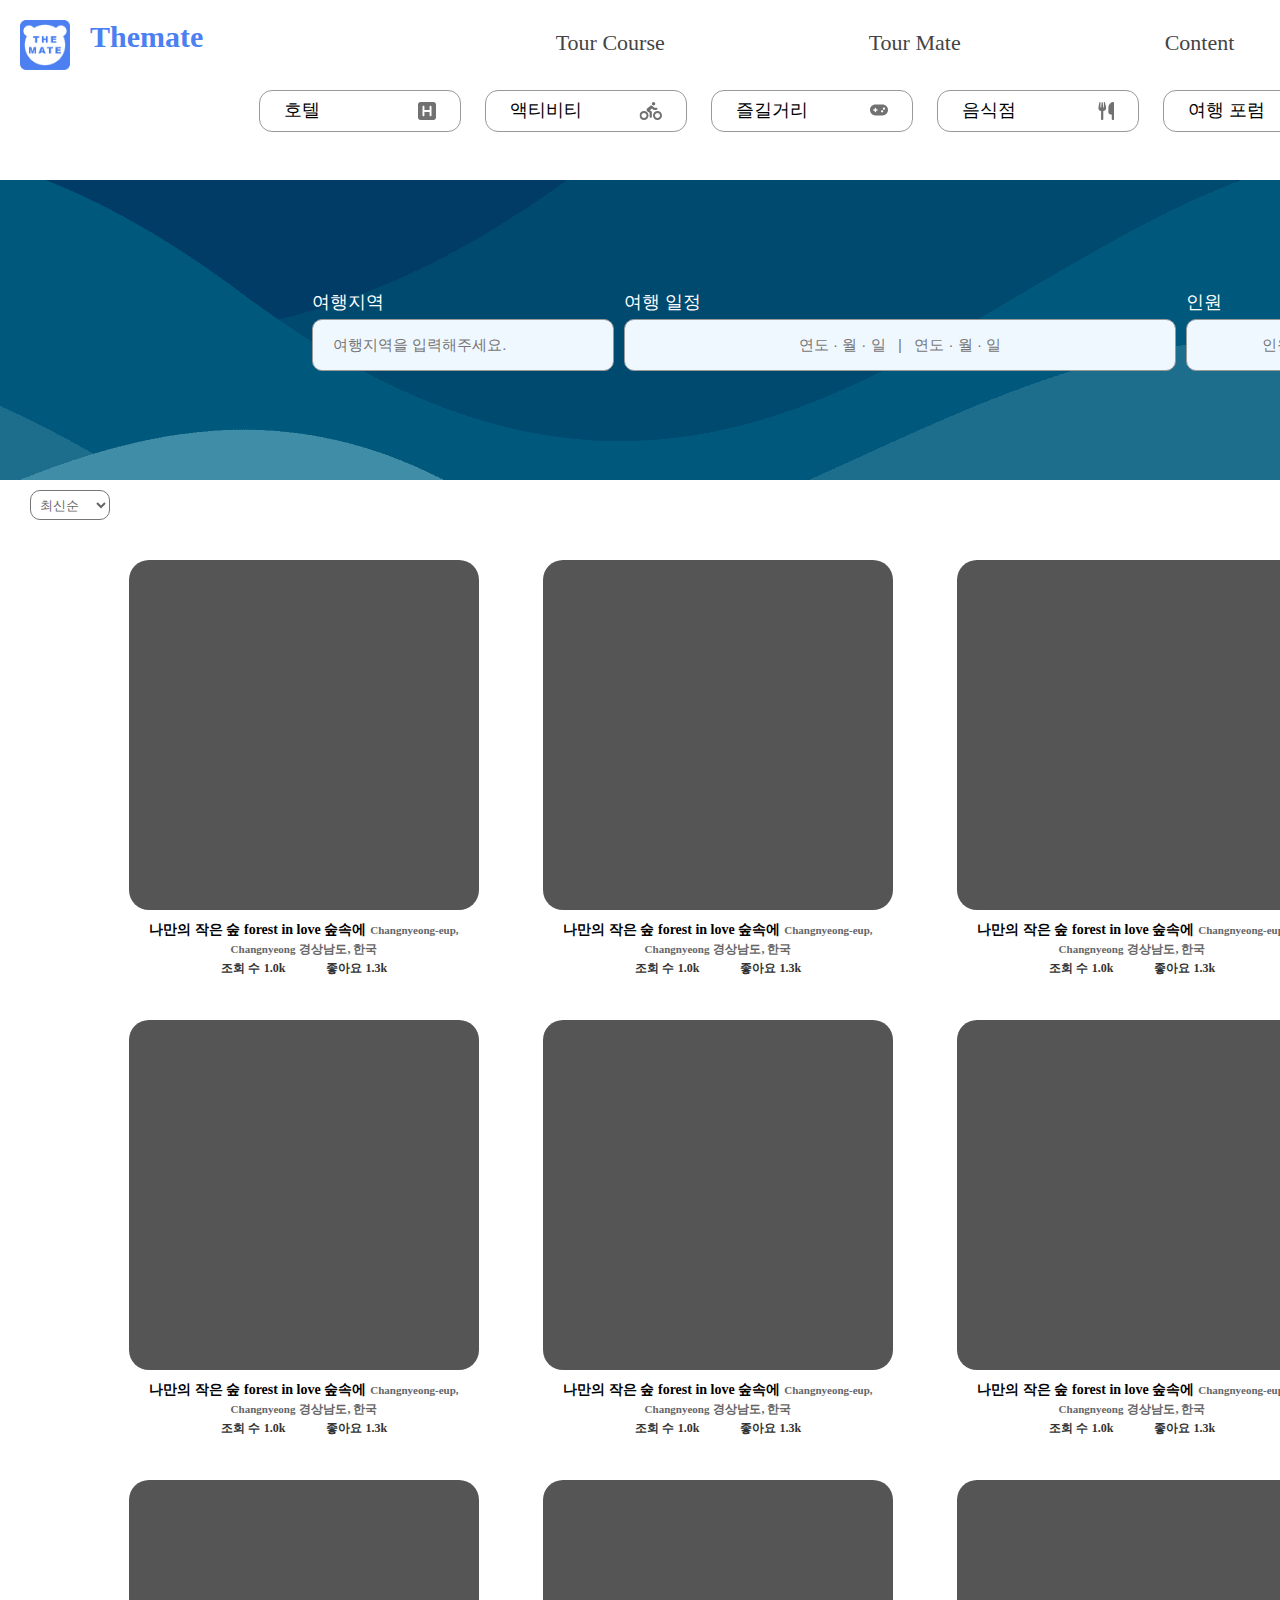
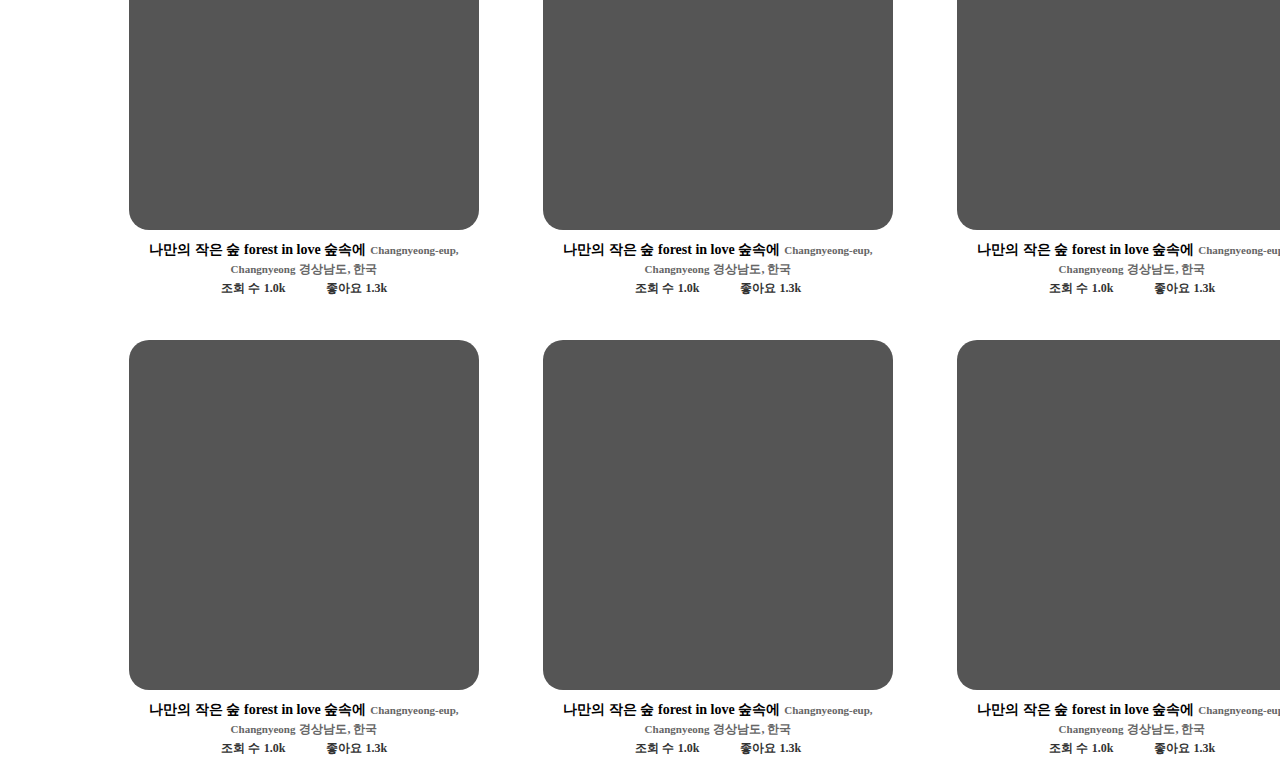
<file: index.html>
<!DOCTYPE html>
<html lang="ko">
  <head>
    <meta charset="UTF-8" />
    <meta http-equiv="X-UA-Compatible" content="IE=edge" />
    <meta name="viewport" content="width=device-width, initial-scale=1.0" />
    <title>THE MATE MOCKUP PAGE</title>
    <link href="./css/main.css" rel="styleSheet" />
    <script src="./js/main.js"></script>
    <script src="./js/ajax.js"></script>
  </head>
  <body>
    <div class="wrapper">
      <div class="header">
        <div class="logo" onclick="importPage('/')">
          <div class="logo-img" title="logo"></div>
          <h2>Themate</h2>
        </div>
        <div class="nav">
          <ul>
            <li><a href="#" class="nav-btn" onclick="importPage('/course')">Tour Course</a></li>
            <li><a href="#" class="nav-btn" onclick="importPage('/mate')">Tour Mate</a></li>
            <li><a href="#" class="nav-btn" onclick="importPage('/content')">Content</a></li>
          </ul>
        </div>
        <div class="user-info">
          <a href="#" class="user-info-mate">Mate 활동하기</a>
          <div class="user-info-btn user-btn" id="userInfoDropBtn"></div>
          <div class="user-info-btn len-btn">
            <div class="len-btn-l"></div>
            <div class="len-btn-r">Ko</div>
          </div>
        </div>
        <div style="clear: both"></div>
        <div class="category-area">
          <div class="category-btn"><span>호텔</span><img class="menu-ico" src="../public/playground_assets/vectori356-oqfm.svg" alt="VectorI356" /></div>
          <div class="category-btn"><span>액티비티</span><img class="menu-ico" src="../public/playground_assets/framei356-elv.svg" alt="FrameI356" class="mac-book-pro162-frame" /></div>
          <div class="category-btn"><span>즐길거리</span><img class="menu-ico" src="../public/playground_assets/framei356-ugf1.svg" alt="FrameI356" class="mac-book-pro162-frame1" /></div>
          <div class="category-btn"><span>음식점</span><img class="menu-ico" src="../public/playground_assets/framei356-nokr.svg" alt="FrameI356" class="mac-book-pro162-frame2" /></div>
          <div class="category-btn"><span>여행 포럼</span><img class="menu-ico" src="../public/playground_assets/framei356-7luo.svg" alt="FrameI356" /></div>
          <div class="category-btn" onclick="importPage('/version')">
            <span>더 보기</span><img class="menu-ico" src="public/playground_assets/framei356-zjri.svg" alt="FrameI356" class="mac-book-pro162-frame6" />
          </div>
        </div>
      </div>
      <div class="contents" id="contents"></div>
      <div class="footer"></div>
    </div>
  </body>
</html>
</file>
<file: css/main.css>
* {
  margin: 0;
  padding: 0;
  transition: all ease 100ms 0s;
}

a {
  text-decoration: none;
}

.wrapper {
  width: 1850px;
  margin: 0 auto;
}

.header{
	display:block;
	position:fixed;
	top:0;
	width:1850px;
	height:180px;
	background-color: #fff;
	z-index: 9;
}

.logo {
  float: left;
  width: 300px;
  margin: 10px;
}

.logo:hover {
  cursor: pointer;
}

.logo-img {
  width: 50px;
  height: 50px;
  float: left;
  margin-top: 10px;
  margin-left: 10px;
  background-image: url("../public/playground_assets/image13562-z8fj-200h.png");
  background-size: cover;
}

.logo h2 {
  float: left;
  font-size: 30px;
  margin-top: 10px;
  margin-left: 20px;
  color: rgba(76, 128, 241, 1);
}

.nav {
  float: left;
  width: 1150px;
  margin-top: 30px;
  /*background-color: greenyellow;*/
}

.nav ul {
  list-style: none;
  text-align: center;
}

.nav ul li {
  display: inline-block;
  margin: 0 100px;
}

.nav-btn {
  color: #444;
  font-size: 22px;
}

.nav-btn:hover {
  color: #999;
}

.user-info {
  float: left;
  margin-top: 30px;
}

.user-info-mate {
  float: left;
  font-size: 20px;
  font-weight: bold;
  color: #444;
}

.user-info-mate:hover {
  color: #999;
}

.user-info-btn {
  float: left;
  width: 60px;
  height: 30px;
  /*background-color: aqua;*/
  margin: 0 10px;
  border: 1px solid #666;
  border-radius: 30px;
}

.user-btn {
  width: 60px;
  background-image: url("../public/playground_assets/loginbasic3563-vp4.svg");
}

.len-btn {
  display: flex;
  justify-content: space-between;
}

.len-btn-l {
  margin-left: 6px;
  margin-top: 7px;
  width: 15px;
  height: 15px;
  background-image: url("../public/playground_assets/vectori356-xmsr.svg");
}

.len-btn-r {
  margin-right: 6px;
  margin-top: 2px;
}

.contents {
  width: 100%;
  height: 700px;
  /*background-color: aquamarine;*/
  margin-top: 180px;
  transition: all ease 0.5s;
  opacity: 1;
}

.contents.pre-animation {
  opacity: 0;
}

.category-area {
  width: 100%;
  height: 80px;
  /*background-color: aliceblue;*/
  margin-top: 10px;
  text-align: center;
}

.category-btn {
  display: inline-block;
  width: 200px;
  height: 40px;
  border: 1px solid #999;
  border-radius: 13px;
  text-align: left;
  margin: 0 10px;
  overflow: hidden;
}

.category-btn:hover {
  transform: scale(1.05);
  cursor: pointer;
  background-color: #999;
  color: #fff;
}

.category-btn span {
  margin-left: 24px;
  font-size: 18px;
  line-height: 39px;
}

.category-btn .menu-ico {
  float: right;
  margin-right: 24px;
  margin-top: 11px;
}

.search-area {
  width: 100%;
  height: 300px;
  background-image: url("../public/playground_assets/cktic288a044213564-9tqf-400h.png");
  display: flex;
  justify-content: center;
  align-items: center;
}

.search-area-loc {
  display: inline-block;
  margin: 0 5px;
}

.search-area-title {
  display: block;
  font-size: 18px;
  color: #fff;
}

.search-area-input {
  height: 50px;
  border: 1px solid #999;
  border-radius: 10px;
  background-color: aliceblue;
  font-size: 15px;
  margin-top: 5px;
}

.input-loc {
  padding-left: 20px;
  width: 280px;
}

.input-date {
  width: 550px;
  text-align: center;
}

.input-cnt {
  width: 180px;
  text-align: center;
}

.search-btn {
  width: 140px;
  height: 60px;
  margin-top: 30px;
  margin-left: 30px;
  border-radius: 30px;
  background-color: cornflowerblue;
  text-align: center;
  line-height: 56px;
}

.search-btn:hover {
  background-color: rgb(79, 58, 204);
  cursor: pointer;
}

.search-btn span {
  font-size: 35px;
  color: #fff;
}

.result-solt-area {
  width: 100%;
}

.result-solt-select {
  width: 80px;
  height: 30px;
  border-radius: 10px;
  background-color: #fff;
  color: #666;
  padding: 5px;
  margin: 10px 30px;
  padding-right: 5px;
}

.result-solt-select option {
  color: #333;
}

.result-area {
  width: 90%;
  margin: auto;
  text-align: center;
}

.result-card {
  width: 350px;
  height: 400px;
  display: inline-block;
  margin: 30px 30px;
  /*background-color:#ddd;*/
}

.result-card:hover {
  transform: scale(1.025);
  cursor: pointer;
}

.result-card-img {
  width: 350px;
  height: 350px;
  background-color: #555;
  border-radius: 20px;
}

.result-card-text {
  text-align: center;
  margin-top: 10px;
}

.result-card-title {
  font-size: 14px;
  font-weight: 600;
}

.result-card-loc {
  font-size: 11px;
  font-weight: 600;
  color: #666;
}

.result-card-loc-kor {
  font-size: 12px;
  font-weight: 600;
  color: #666;
}

.result-card-like {
  font-size: 12px;
  font-weight: bold;
  color: #333;
}

.content-popup{
	position: fixed;
	top:0;
	left:0;
	width:100%;
	height:100%;
	z-index: 99;

	visibility: hidden;
}

.content-background{
	position: fixed;
	width:100%;
	height:100%;
	background-color: rgba(0, 0, 0, 0.5);
}

.content-card{
	position:fixed;
	top:50%;
	left:50%;
	width:1400px;
	height:900px;
	transform: translate(-50%, -50%);
	background-color:#fff;
	border-radius: 30px;
}

.content-header{
	width:95%;
	height:80px;
	margin:auto;
	margin-top:30px;
}

.content-header-left-area{
	float:left;
	width:35%;
}

.content-header-icon{
	float:left;
	width:60px;
	height:60px;
}

.content-header-icon img{
	width:50px;
	height:50px;
	border-radius: 25px;
}

.content-header-title{
	float:left;
	font-size:18px;
	font-weight: bold;
}

.content-header-info{
	float:left;
	font-size:16px;
	font-weight: bold;
	margin-top:5px;
}

.content-writer{
	color:#666;	
}

.content-header-btn-area{
	float:right;
}

.content-btn{
	width:140px;
	height:50px;
	border-radius: 30px;
	text-align:center;
	float:right;
	margin:0 10px;
}

.content-btn:hover{
	cursor:pointer;
}

.content-btn-mate:hover{
	border: 1px solid #999;
	background-color:#fff;
}

.content-btn-res{
	border: 1px solid #999;
}
.content-btn-mate{
	border: 1px solid #fff;
}

.content-btn-res:hover span{
	color:#fff;
}

.content-btn-res:hover{
	border: 1px solid #fff;
	background-color:#6129FB;
}

.content-btn-mate:hover span{
	color:#6129FB;
}

.content-btn-mate span{
	font-size:20px;
	font-weight: bold;
	line-height: 49px;
	color:#fff;
}

.content-btn-res span{
	font-size:20px;
	font-weight: bold;
	line-height: 49px;
	color:#6129FB;
}

.content-btn-mate{
	background-color: #6129FB;
}

.content-body{
	width:100%;
	height:750px;
	background-color:#ccc;
	overflow: auto;
}

.content-rate{
	margin-left: 40px;
	margin-top:20px;
	margin-bottom: 40px;
}

.content-rate-star{
	font-size:25px;
	font-weight: bold;
	color:#6129FB;
}

.content-rate-num{
	margin-left:16px;
	font-size:20px;
	font-weight: bold;
}

.content-card-body{
	width:1200px;
	height:600px;
	background-color: #fff;
	margin:35px auto;
	border-radius: 20px;
	padding:20px;
}

.content-card-body-title{
	font-size:25px;
	font-weight: bold;
	margin-left:20px;
}

.content-card-body-content{
	font-size:20px;
	font-weight: bold;
	text-align: center;
	position:relative;
	top:45%;
	left:50%;
	transform: translate(-50%, -50%);
}

.content-card-body-content img{
	display:block;
	width:800px;
	height:250px;
	margin:auto;
}
.content-card-body-content span{
	display:block;
	margin-top:30px;
	line-height:35px;
}
</file>
